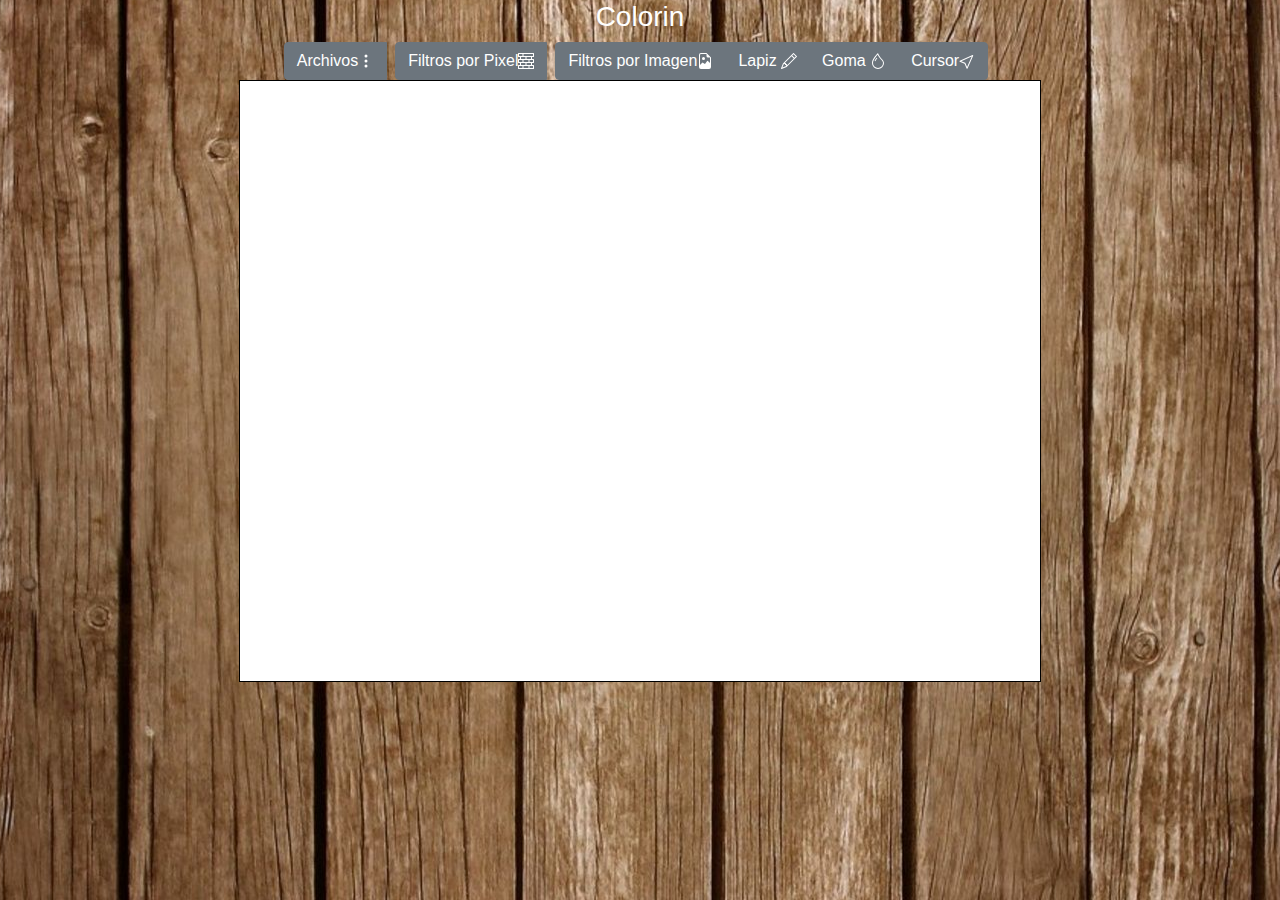
<file: Tp1/Entregables/index.html>
<!doctype html>
<html lang="en">
<head>
    <meta charset="utf-8">
    <meta name="viewport" content="width=device-width, initial-scale=1, shrink-to-fit=no">
    <link href="css/estilo.css" rel="stylesheet" type="text/css">
    <link rel="stylesheet" href="https://stackpath.bootstrapcdn.com/bootstrap/4.3.1/css/bootstrap.min.css" integrity="sha384-ggOyR0iXCbMQv3Xipma34MD+dH/1fQ784/j6cY/iJTQUOhcWr7x9JvoRxT2MZw1T" crossorigin="anonymous">
    <title>Interfaces de usuario e Interacción</title>
    
</head>

<body>
    <h3 class="d-flex justify-content-center">Colorin</h3>
        <div class="btn-toolbar justify-content-center" role="toolbar" aria-label="Toolbar with button groups">
            
            <div class="btn-group mr-2" role="group" aria-label="First group">
                <button class="btn btn-secondary" data-toggle="dropdown" role="button" aria-haspopup="true" aria-expanded="false">Archivos<svg width="1em" height="1em" viewBox="0 0 16 16" class="bi bi-three-dots-vertical" fill="currentColor" xmlns="http://www.w3.org/2000/svg"><path fill-rule="evenodd" d="M9.5 13a1.5 1.5 0 1 1-3 0 1.5 1.5 0 0 1 3 0zm0-5a1.5 1.5 0 1 1-3 0 1.5 1.5 0 0 1 3 0zm0-5a1.5 1.5 0 1 1-3 0 1.5 1.5 0 0 1 3 0z"/></svg></button>
                <div class="dropdown-menu">
                    <li class="nav-item dropdown"></li>
                        <a class="dropdown-item" href="./index.html"> <svg width="2em" height="2em" viewBox="0 0 16 16" class="bi bi-file" fill="currentColor" xmlns="http://www.w3.org/2000/svg">
                            <path fill-rule="evenodd" d="M4 0h8a2 2 0 0 1 2 2v12a2 2 0 0 1-2 2H4a2 2 0 0 1-2-2V2a2 2 0 0 1 2-2zm0 1a1 1 0 0 0-1 1v12a1 1 0 0 0 1 1h8a1 1 0 0 0 1-1V2a1 1 0 0 0-1-1H4z"/>
                          </svg>Nuevo</a>
                        <a a class="dropdown-item" onclick="document.querySelector('.ifile').click();"><svg width="2em" height="2em" viewBox="0 0 16 16" class="bi bi-folder2-open" fill="currentColor" xmlns="http://www.w3.org/2000/svg">
                            <path fill-rule="evenodd" d="M1 3.5A1.5 1.5 0 0 1 2.5 2h2.764c.958 0 1.76.56 2.311 1.184C7.985 3.648 8.48 4 9 4h4.5A1.5 1.5 0 0 1 15 5.5v.64c.57.265.94.876.856 1.546l-.64 5.124A2.5 2.5 0 0 1 12.733 15H3.266a2.5 2.5 0 0 1-2.481-2.19l-.64-5.124A1.5 1.5 0 0 1 1 6.14V3.5zM2 6h12v-.5a.5.5 0 0 0-.5-.5H9c-.964 0-1.71-.629-2.174-1.154C6.374 3.334 5.82 3 5.264 3H2.5a.5.5 0 0 0-.5.5V6zm-.367 1a.5.5 0 0 0-.496.562l.64 5.124A1.5 1.5 0 0 0 3.266 14h9.468a1.5 1.5 0 0 0 1.489-1.314l.64-5.124A.5.5 0 0 0 14.367 7H1.633z"/>
                          </svg> Abrir</a>
                        <input class="ifile" id="imagen" type="file" name="imagen" accept="image/png, image/jpeg" style="display: none;">
                        <a class="dropdown-item" id="descargar"><svg width="1.5em" height="1.5em" viewBox="0 0 16 16" class="bi bi-download" fill="currentColor" xmlns="http://www.w3.org/2000/svg">
                            <path fill-rule="evenodd" d="M.5 9.9a.5.5 0 0 1 .5.5v2.5a1 1 0 0 0 1 1h12a1 1 0 0 0 1-1v-2.5a.5.5 0 0 1 1 0v2.5a2 2 0 0 1-2 2H2a2 2 0 0 1-2-2v-2.5a.5.5 0 0 1 .5-.5z"/>
                            <path fill-rule="evenodd" d="M7.646 11.854a.5.5 0 0 0 .708 0l3-3a.5.5 0 0 0-.708-.708L8.5 10.293V1.5a.5.5 0 0 0-1 0v8.793L5.354 8.146a.5.5 0 1 0-.708.708l3 3z"/>
                          </svg>  Guardar</a>
                        <a class="dropdown-item" href="./index.html"> <svg width="2em" height="2em" viewBox="0 0 16 16" class="bi bi-trash" fill="currentColor" xmlns="http://www.w3.org/2000/svg">
                            <path d="M5.5 5.5A.5.5 0 0 1 6 6v6a.5.5 0 0 1-1 0V6a.5.5 0 0 1 .5-.5zm2.5 0a.5.5 0 0 1 .5.5v6a.5.5 0 0 1-1 0V6a.5.5 0 0 1 .5-.5zm3 .5a.5.5 0 0 0-1 0v6a.5.5 0 0 0 1 0V6z"/>
                            <path fill-rule="evenodd" d="M14.5 3a1 1 0 0 1-1 1H13v9a2 2 0 0 1-2 2H5a2 2 0 0 1-2-2V4h-.5a1 1 0 0 1-1-1V2a1 1 0 0 1 1-1H6a1 1 0 0 1 1-1h2a1 1 0 0 1 1 1h3.5a1 1 0 0 1 1 1v1zM4.118 4L4 4.059V13a1 1 0 0 0 1 1h6a1 1 0 0 0 1-1V4.059L11.882 4H4.118zM2.5 3V2h11v1h-11z"/>
                          </svg>  Salir</a>
                    </li>
                </div>
            </div>
            
            <div class="btn-group mr-2" role="group" aria-label="Second group">
                
                <button class="btn btn-secondary" data-toggle="dropdown" role="button" aria-haspopup="true" aria-expanded="false">Filtros por Pixel<svg width="1em" height="1em" viewBox="0 0 16 16" class="bi bi-bricks" fill="currentColor" xmlns="http://www.w3.org/2000/svg">
                    <path fill-rule="evenodd" d="M0 .5A.5.5 0 0 1 .5 0h15a.5.5 0 0 1 .5.5v3a.5.5 0 0 1-.5.5H14v2h1.5a.5.5 0 0 1 .5.5v3a.5.5 0 0 1-.5.5H14v2h1.5a.5.5 0 0 1 .5.5v3a.5.5 0 0 1-.5.5H.5a.5.5 0 0 1-.5-.5v-3a.5.5 0 0 1 .5-.5H2v-2H.5a.5.5 0 0 1-.5-.5v-3A.5.5 0 0 1 .5 6H2V4H.5a.5.5 0 0 1-.5-.5v-3zM3 4v2h4.5V4H3zm5.5 0v2H13V4H8.5zM3 10v2h4.5v-2H3zm5.5 0v2H13v-2H8.5zM1 1v2h3.5V1H1zm4.5 0v2H15V1H5.5zM1 7v2h3.5V7H1zm4.5 0v2h5V7h-5zm6 0v2H15V7h-3.5zM1 13v2h3.5v-2H1zm4.5 0v2h5v-2h-5zm6 0v2H15v-2h-3.5z"/>
                  </svg>
                </button>  

                <div class="dropdown-menu"> 
                    <li class="nav-item dropdown"></li>
                        <a class="dropdown-item" id="binarizacion">Binarización</a>
                        <a class="dropdown-item" id="brillo" >Brillo                           
                            <label for="formControlRange"></label>
                            <input type="range" class="custom-range" min="0" max="20" value="1" id="cantBrillo">
                        </a>
                        <a class="dropdown-item" id="negativo">Negativo</a>
                        <a class="dropdown-item" id="sepia">Sepia</a>
                        <a class="dropdown-item" id="contraste">Contraste
                            <label for="formControlRange"></label>
                            <input type="range" class="custom-range" min="0" max="100" id="cantContraste">
                        </a>   
                    </li>
                </div>

            </div>

            <div class="btn-group mr-2" role="group" aria-label="Second group">

                <button class="btn btn-secondary" data-toggle="dropdown" role="button" aria-haspopup="true" aria-expanded="false">Filtros por Imagen<svg width="1em" height="1em" viewBox="0 0 16 16" class="bi bi-file-earmark-image" fill="currentColor" xmlns="http://www.w3.org/2000/svg">
                    <path fill-rule="evenodd" d="M12 16a2 2 0 0 0 2-2V4.5L9.5 0H4a2 2 0 0 0-2 2v12a2 2 0 0 0 2 2h8zM3 2a1 1 0 0 1 1-1h5.5v2A1.5 1.5 0 0 0 11 4.5h2V10l-2.083-2.083a.5.5 0 0 0-.76.063L8 11 5.835 9.7a.5.5 0 0 0-.611.076L3 12V2z"/>
                    <path fill-rule="evenodd" d="M6.502 7a1.5 1.5 0 1 0 0-3 1.5 1.5 0 0 0 0 3z"/></svg>
                </button>  

                <div class="dropdown-menu"> 
                    <li class="nav-item dropdown"></li>
                        <a class="dropdown-item" id="filtroSuavizado">Suavizado</a>
                        <a class="dropdown-item" id="Saturacion">Saturacion
                            <label for="formControlRange"></label>
                            <input type="range" class="custom-range" min="0" max="1" value="0.5" step="0.05" id="cantSaturacion">
                        </a>
                    </li>
                </div>

                <button type="button" class="btn btn-secondary" id="lapiz">Lapiz <svg width="1em" height="1em" viewBox="0 0 16 16" class="bi bi-pencil" fill="currentColor" xmlns="http://www.w3.org/2000/svg">
                    <path fill-rule="evenodd" d="M12.146.146a.5.5 0 0 1 .708 0l3 3a.5.5 0 0 1 0 .708l-10 10a.5.5 0 0 1-.168.11l-5 2a.5.5 0 0 1-.65-.65l2-5a.5.5 0 0 1 .11-.168l10-10zM11.207 2.5L13.5 4.793 14.793 3.5 12.5 1.207 11.207 2.5zm1.586 3L10.5 3.207 4 9.707V10h.5a.5.5 0 0 1 .5.5v.5h.5a.5.5 0 0 1 .5.5v.5h.293l6.5-6.5zm-9.761 5.175l-.106.106-1.528 3.821 3.821-1.528.106-.106A.5.5 0 0 1 5 12.5V12h-.5a.5.5 0 0 1-.5-.5V11h-.5a.5.5 0 0 1-.468-.325z"/></svg>
                </button>
                <button type="button" class="btn btn-secondary" id="goma">Goma <svg width="1em" height="1em" viewBox="0 0 16 16" class="bi bi-droplet" fill="currentColor" xmlns="http://www.w3.org/2000/svg">
                    <path fill-rule="evenodd" d="M7.21.8C7.69.295 8 0 8 0c.109.363.234.708.371 1.038.812 1.946 2.073 3.35 3.197 4.6C12.878 7.096 14 8.345 14 10a6 6 0 0 1-12 0C2 6.668 5.58 2.517 7.21.8zm.413 1.021A31.25 31.25 0 0 0 5.794 3.99c-.726.95-1.436 2.008-1.96 3.07C3.304 8.133 3 9.138 3 10a5 5 0 0 0 10 0c0-1.201-.796-2.157-2.181-3.7l-.03-.032C9.75 5.11 8.5 3.72 7.623 1.82z"/>
                    <path fill-rule="evenodd" d="M4.553 7.776c.82-1.641 1.717-2.753 2.093-3.13l.708.708c-.29.29-1.128 1.311-1.907 2.87l-.894-.448z"/>
                  </svg>
                </button>
                <button type="button" class="btn btn-secondary" id="cursor">Cursor<svg width="1em" height="1em" viewBox="0 0 16 16" class="bi bi-cursor" fill="currentColor" xmlns="http://www.w3.org/2000/svg">
                    <path fill-rule="evenodd" d="M14.082 2.182a.5.5 0 0 1 .103.557L8.528 15.467a.5.5 0 0 1-.917-.007L5.57 10.694.803 8.652a.5.5 0 0 1-.006-.916l12.728-5.657a.5.5 0 0 1 .556.103zM2.25 8.184l3.897 1.67a.5.5 0 0 1 .262.263l1.67 3.897L12.743 3.52 2.25 8.184z"/>
                  </svg></button>
            </div>
        </div>

        <div class="d-flex justify-content-center">
            <form>
                <div class="form-group" id="atributos" style="display: none;">
                  <label for="formControlRange">Seleccionar tamaño<svg width="1.5em" height="1.5em" viewBox="0 0 16 16" class="bi bi-arrows-expand" fill="currentColor" xmlns="http://www.w3.org/2000/svg">
                    <path fill-rule="evenodd" d="M1 8a.5.5 0 0 1 .5-.5h13a.5.5 0 0 1 0 1h-13A.5.5 0 0 1 1 8zM7.646.146a.5.5 0 0 1 .708 0l2 2a.5.5 0 0 1-.708.708L8.5 1.707V5.5a.5.5 0 0 1-1 0V1.707L6.354 2.854a.5.5 0 1 1-.708-.708l2-2zM8 10a.5.5 0 0 1 .5.5v3.793l1.146-1.147a.5.5 0 0 1 .708.708l-2 2a.5.5 0 0 1-.708 0l-2-2a.5.5 0 0 1 .708-.708L7.5 14.293V10.5A.5.5 0 0 1 8 10z"/>
                  </svg></label>
                  <input type="range" class="custom-range" min="5" max="50" id="customRange">
                  <label>Seleccionar color:<svg width="1.5em" height="1.5em" viewBox="0 0 16 16" class="bi bi-droplet-half" fill="currentColor" xmlns="http://www.w3.org/2000/svg">
                    <path fill-rule="evenodd" d="M7.21.8C7.69.295 8 0 8 0c.109.363.234.708.371 1.038.812 1.946 2.073 3.35 3.197 4.6C12.878 7.096 14 8.345 14 10a6 6 0 0 1-12 0C2 6.668 5.58 2.517 7.21.8zm.413 1.021A31.25 31.25 0 0 0 5.794 3.99c-.726.95-1.436 2.008-1.96 3.07C3.304 8.133 3 9.138 3 10c0 0 2.5 1.5 5 .5s5-.5 5-.5c0-1.201-.796-2.157-2.181-3.7l-.03-.032C9.75 5.11 8.5 3.72 7.623 1.82z"/>
                    <path fill-rule="evenodd" d="M4.553 7.776c.82-1.641 1.717-2.753 2.093-3.13l.708.708c-.29.29-1.128 1.311-1.907 2.87l-.894-.448z"/>
                  </svg></label>
                  <input type="color" id="color" value="#000000">
                </div>
            </form>
        </div>
        
    <div id="contenedor" class="d-flex justify-content-center">
        <canvas id="canvas" width="800" height="600" style="border:1px solid #000000;"></canvas>
    </div>

    
    <link rel="stylesheet" href="https://stackpath.bootstrapcdn.com/bootstrap/4.3.1/css/bootstrap.min.css" integrity="sha384-ggOyR0iXCbMQv3Xipma34MD+dH/1fQ784/j6cY/iJTQUOhcWr7x9JvoRxT2MZw1T" crossorigin="anonymous">
    <script src="https://code.jquery.com/jquery-3.3.1.slim.min.js" integrity="sha384-q8i/X+965DzO0rT7abK41JStQIAqVgRVzpbzo5smXKp4YfRvH+8abtTE1Pi6jizo" crossorigin="anonymous"></script>
    <script src="https://cdnjs.cloudflare.com/ajax/libs/popper.js/1.14.7/umd/popper.min.js" integrity="sha384-UO2eT0CpHqdSJQ6hJty5KVphtPhzWj9WO1clHTMGa3JDZwrnQq4sF86dIHNDz0W1" crossorigin="anonymous"></script>
    <script src="https://stackpath.bootstrapcdn.com/bootstrap/4.3.1/js/bootstrap.min.js" integrity="sha384-JjSmVgyd0p3pXB1rRibZUAYoIIy6OrQ6VrjIEaFf/nJGzIxFDsf4x0xIM+B07jRM" crossorigin="anonymous"></script>
    <script src="js/actions.js"></script>
    <script src="js/mouseaction.js"></script>
</body>

</html>
</file>
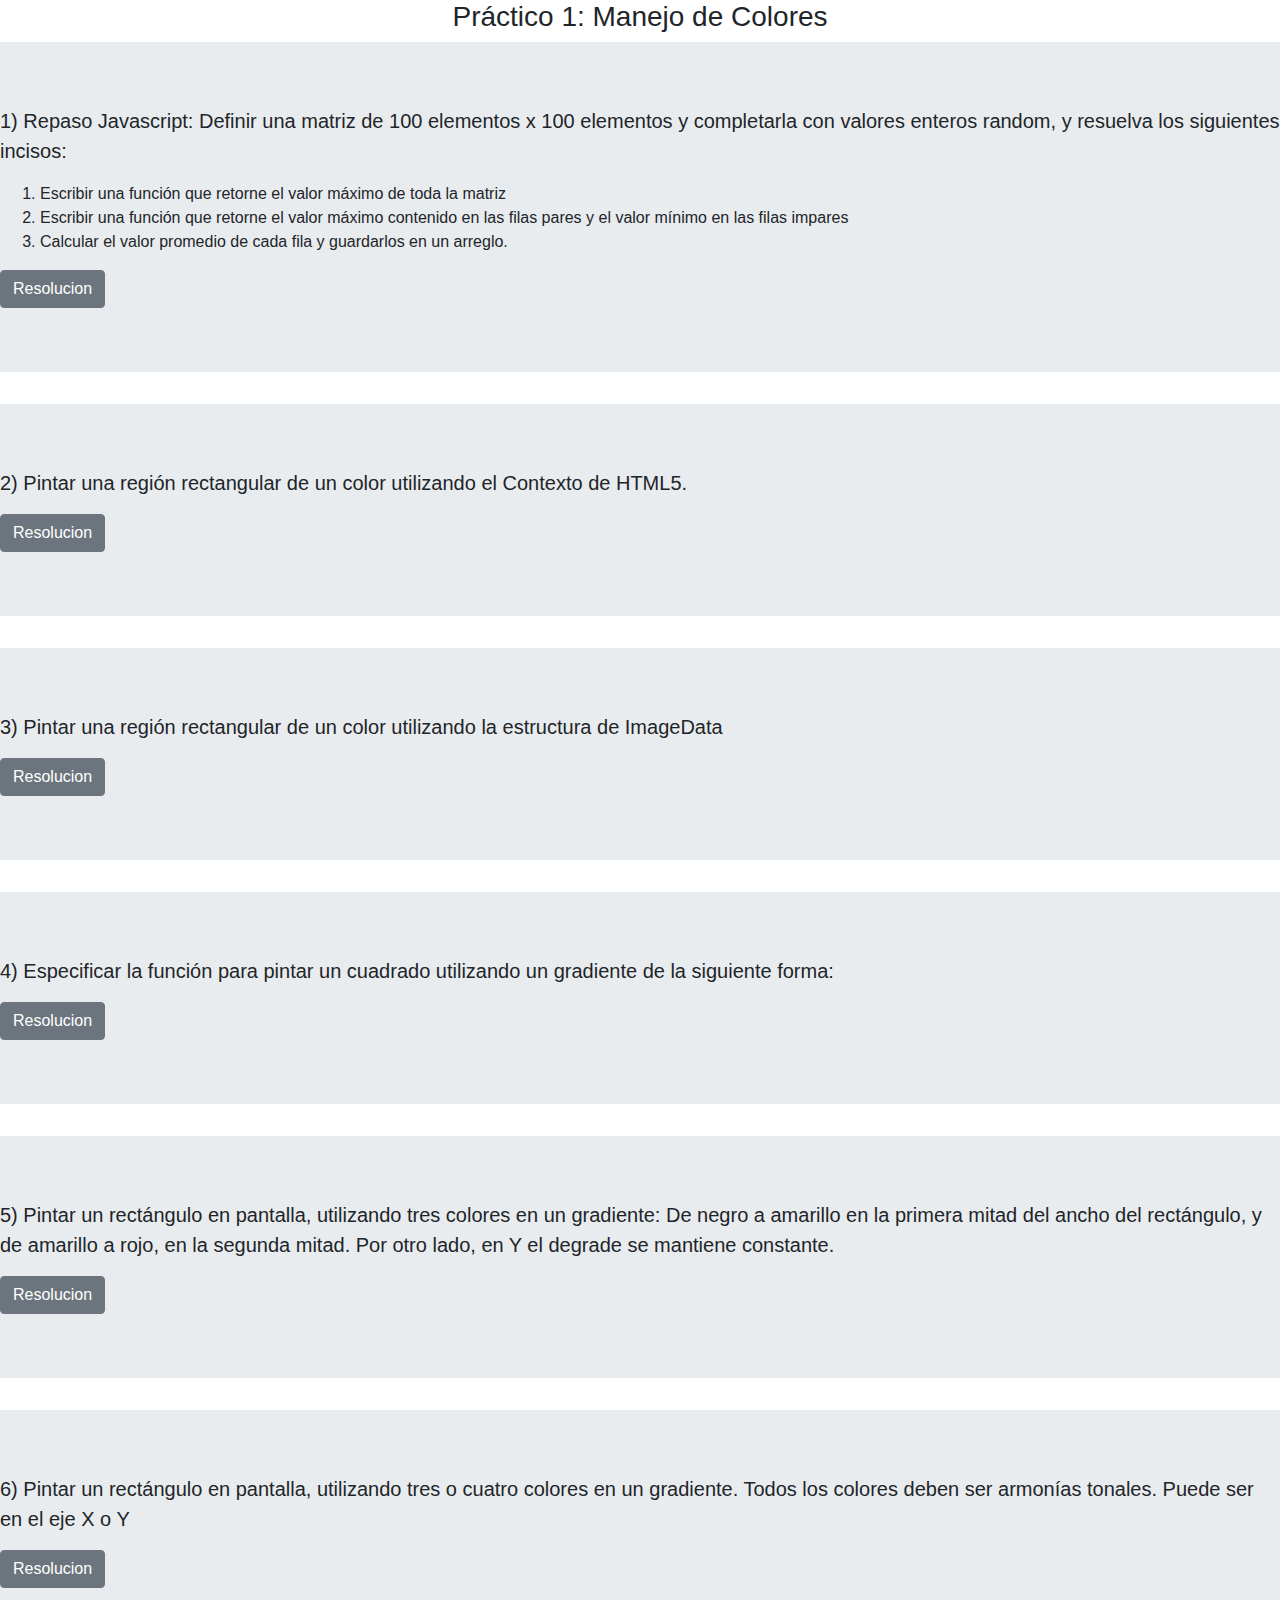
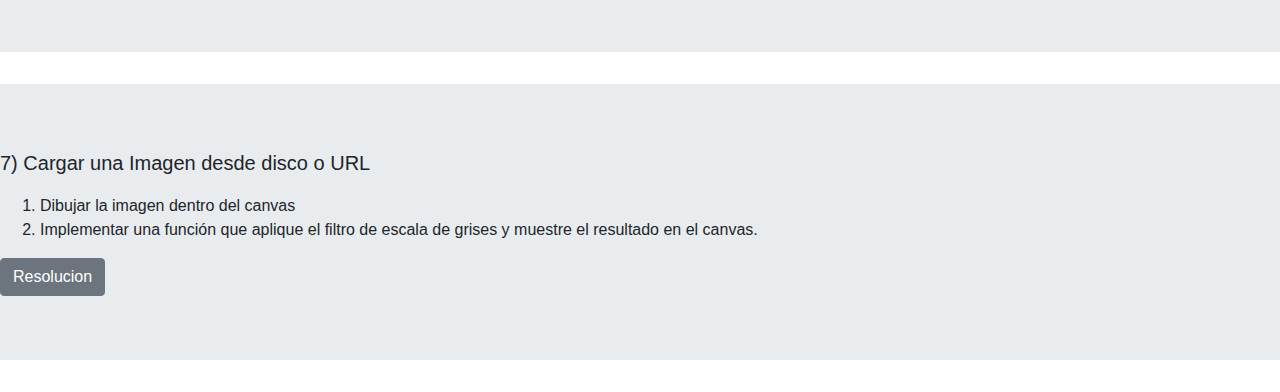
<file: Tp1/Tp1/Index.html>
<!doctype html>
<html lang="en">
<head>
    <meta charset="utf-8">
    <meta name="viewport" content="width=device-width, initial-scale=1, shrink-to-fit=no">
	<script rel="stylesheet" type="text/css" src="css/estilo.css"></script>
    <link rel="stylesheet" href="https://stackpath.bootstrapcdn.com/bootstrap/4.3.1/css/bootstrap.min.css" integrity="sha384-ggOyR0iXCbMQv3Xipma34MD+dH/1fQ784/j6cY/iJTQUOhcWr7x9JvoRxT2MZw1T" crossorigin="anonymous">
    <title>Interfaces de usuario e Interacción</title>
    
</head>

<body>
	
	<h3 class="d-flex justify-content-center">Práctico 1: Manejo de Colores </h3>

	<div class="jumbotron jumbotron-fluid">		  
		  <p class="lead">1) Repaso Javascript: Definir una matriz de 100 elementos x 100 elementos y completarla con
			valores enteros random, y resuelva los siguientes incisos: </p>
			<ol>
				<li>Escribir una función que retorne el valor máximo de toda la matriz</li>
				<li>Escribir una función que retorne el valor máximo contenido en las filas pares y el valor mínimo
					en las filas impares </li>
				<li>Calcular el valor promedio de cada fila y guardarlos en un arreglo. </li>
			</ol>
		<a type="button" href="./1/index.html" class="btn btn-secondary">Resolucion</a>
	</div>

	<div class="jumbotron jumbotron-fluid">
		  <p class="lead">2) Pintar una región rectangular de un color utilizando el Contexto de HTML5. </p>
		  <a type="button" href="./2/index.html" class="btn btn-secondary">Resolucion</a>	
	</div>

	<div class="jumbotron jumbotron-fluid">
		  <p class="lead">3) Pintar una región rectangular de un color utilizando la estructura de ImageData</p>
		  <a type="button" href="./3/index.html" class="btn btn-secondary">Resolucion</a>		
	</div>

	<div class="jumbotron jumbotron-fluid">
		<p class="lead">4) Especificar la función para pintar un cuadrado utilizando un gradiente de la siguiente forma:</p>
		<a type="button" href="./4/index.html" class="btn btn-secondary">Resolucion</a>		
	  </div>
	  
  	<div class="jumbotron jumbotron-fluid">
		<p class="lead">5) Pintar un rectángulo en pantalla, utilizando tres colores en un gradiente: De negro a amarillo en
			la primera mitad del ancho del rectángulo, y de amarillo a rojo, en la segunda mitad. Por otro lado,
			en Y el degrade se mantiene constante. </p>
		<a type="button" href="./5/index.html" class="btn btn-secondary">Resolucion</a>	
	</div>

	<div class="jumbotron jumbotron-fluid">
		<p class="lead">6) Pintar un rectángulo en pantalla, utilizando tres o cuatro colores en un gradiente. Todos los
			colores deben ser armonías tonales. Puede ser en el eje X o Y</p>
		<a type="button" href="./6/index.html" class="btn btn-secondary">Resolucion</a>		
	</div>
	
	<div class="jumbotron jumbotron-fluid">
		<p class="lead">7) Cargar una Imagen desde disco o URL </p>	
			<ol>
				<li>Dibujar la imagen dentro del canvas </li>
				<li>Implementar una función que aplique el filtro de escala de grises y muestre el resultado en el
					canvas.</li>
			</ol>
		<a type="button" href="./7/index.html" class="btn btn-secondary">Resolucion</a>
	</div>

    <link rel="stylesheet" href="https://stackpath.bootstrapcdn.com/bootstrap/4.3.1/css/bootstrap.min.css" integrity="sha384-ggOyR0iXCbMQv3Xipma34MD+dH/1fQ784/j6cY/iJTQUOhcWr7x9JvoRxT2MZw1T" crossorigin="anonymous">
    <script src="https://code.jquery.com/jquery-3.3.1.slim.min.js" integrity="sha384-q8i/X+965DzO0rT7abK41JStQIAqVgRVzpbzo5smXKp4YfRvH+8abtTE1Pi6jizo" crossorigin="anonymous"></script>
    <script src="https://cdnjs.cloudflare.com/ajax/libs/popper.js/1.14.7/umd/popper.min.js" integrity="sha384-UO2eT0CpHqdSJQ6hJty5KVphtPhzWj9WO1clHTMGa3JDZwrnQq4sF86dIHNDz0W1" crossorigin="anonymous"></script>
    <script src="https://stackpath.bootstrapcdn.com/bootstrap/4.3.1/js/bootstrap.min.js" integrity="sha384-JjSmVgyd0p3pXB1rRibZUAYoIIy6OrQ6VrjIEaFf/nJGzIxFDsf4x0xIM+B07jRM" crossorigin="anonymous"></script>
</body>

</html>
</file>
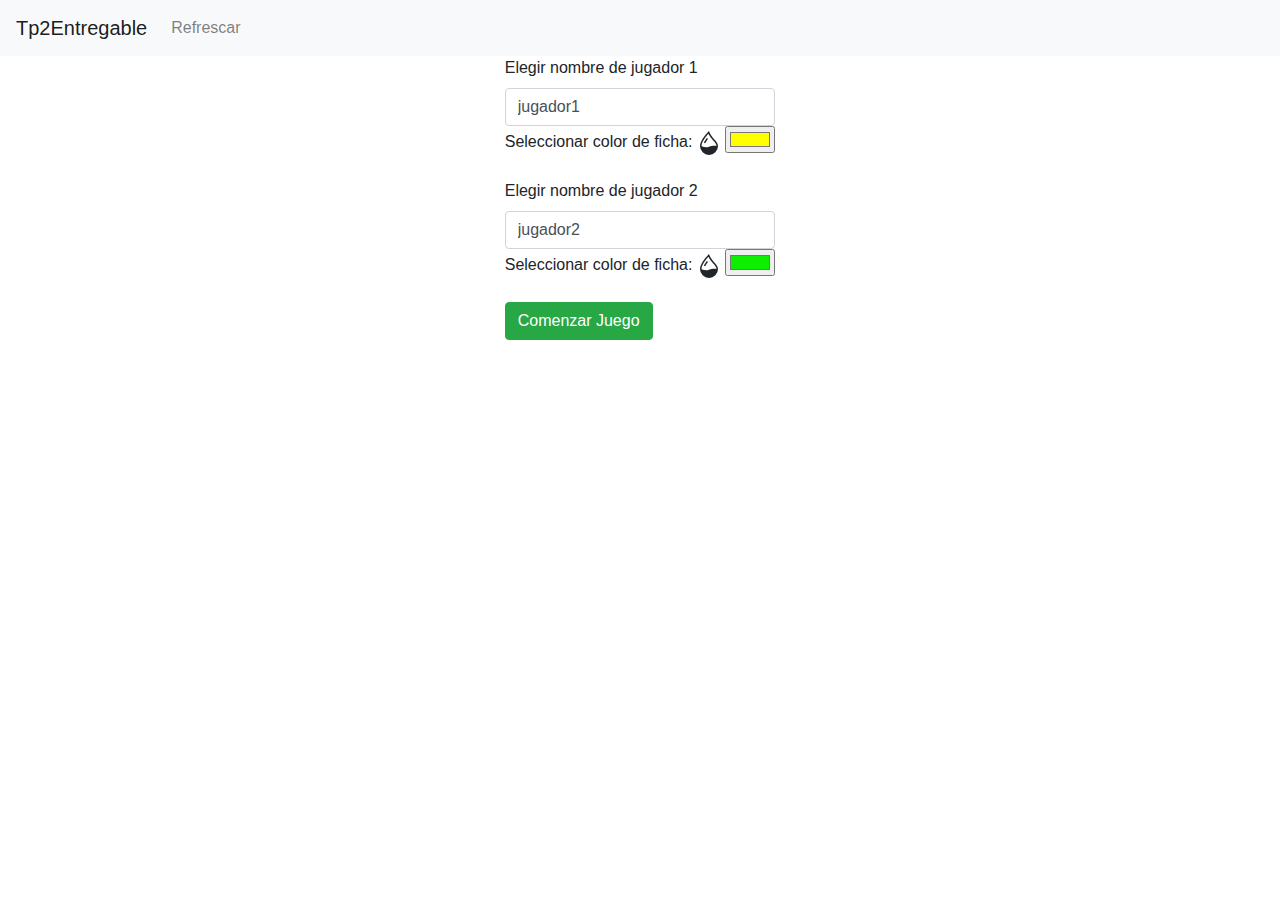
<file: Tp2/Entregables/index.html>
<!doctype html>
<html lang="en">
  <head>
    <meta charset="utf-8">
    <meta name="viewport" content="width=device-width, initial-scale=1, shrink-to-fit=no">
    <link rel="stylesheet" href="https://stackpath.bootstrapcdn.com/bootstrap/4.3.1/css/bootstrap.min.css" integrity="sha384-ggOyR0iXCbMQv3Xipma34MD+dH/1fQ784/j6cY/iJTQUOhcWr7x9JvoRxT2MZw1T" crossorigin="anonymous">
    <link rel="stylesheet" href="css/style.css">
    <title>Trabajo Practico 2</title>
  </head>
  <body>
    <nav class="navbar navbar-expand-lg navbar-light bg-light">
      <a class="navbar-brand" href="#">Tp2Entregable</a>
      <div class="collapse navbar-collapse" id="navbarNav">
        <ul class="navbar-nav">
          <li class="nav-item">
            <a class="nav-link" href="index.html">Refrescar</a>
          </li>
        </ul>    
      </div>
      <span class="navbar-text" id="spam" style="display: none;"></span>
    </nav>
    <div class="d-flex justify-content-center">
      <form>
        <div class="form-group" id="atributos" style="display: inline;">
              <div class="form-group">
                  <label for="formGroupExampleInput">Elegir nombre de jugador 1</label>
                  <input type="text" class="form-control" id="name1" value="jugador1" required>
                  <label>Seleccionar color de ficha:
                    <svg width="1.5em" height="1.5em" viewBox="0 0 16 16" class="bi bi-droplet-half" fill="currentColor" xmlns="http://www.w3.org/2000/svg">
                    <path fill-rule="evenodd" d="M7.21.8C7.69.295 8 0 8 0c.109.363.234.708.371 1.038.812 1.946 2.073 3.35 3.197 4.6C12.878 7.096 14 8.345 14 10a6 6 0 0 1-12 0C2 6.668 5.58 2.517 7.21.8zm.413 1.021A31.25 31.25 0 0 0 5.794 3.99c-.726.95-1.436 2.008-1.96 3.07C3.304 8.133 3 9.138 3 10c0 0 2.5 1.5 5 .5s5-.5 5-.5c0-1.201-.796-2.157-2.181-3.7l-.03-.032C9.75 5.11 8.5 3.72 7.623 1.82z"/>
                    <path fill-rule="evenodd" d="M4.553 7.776c.82-1.641 1.717-2.753 2.093-3.13l.708.708c-.29.29-1.128 1.311-1.907 2.87l-.894-.448z"/>
                    </svg>
                  </label>
                  <input type="color" id="color1" value="#FFFF00">
              </div>
              <div class="form-group">
                <label for="formGroupExampleInput">Elegir nombre de jugador 2</label>
                <input type="text" class="form-control" id="name2" value="jugador2" required>
                <label>Seleccionar color de ficha:
                  <svg width="1.5em" height="1.5em" viewBox="0 0 16 16" class="bi bi-droplet-half" fill="currentColor" xmlns="http://www.w3.org/2000/svg">
                  <path fill-rule="evenodd" d="M7.21.8C7.69.295 8 0 8 0c.109.363.234.708.371 1.038.812 1.946 2.073 3.35 3.197 4.6C12.878 7.096 14 8.345 14 10a6 6 0 0 1-12 0C2 6.668 5.58 2.517 7.21.8zm.413 1.021A31.25 31.25 0 0 0 5.794 3.99c-.726.95-1.436 2.008-1.96 3.07C3.304 8.133 3 9.138 3 10c0 0 2.5 1.5 5 .5s5-.5 5-.5c0-1.201-.796-2.157-2.181-3.7l-.03-.032C9.75 5.11 8.5 3.72 7.623 1.82z"/>
                  <path fill-rule="evenodd" d="M4.553 7.776c.82-1.641 1.717-2.753 2.093-3.13l.708.708c-.29.29-1.128 1.311-1.907 2.87l-.894-.448z"/>
                  </svg>
                </label>
                <input type="color" id="color2" value="#0CEF00">
            </div>
            
            <!--<div>
              <label for="formGroupExampleInput">Limite de tiempo de juego </label>
              <input type="number" min="5" max="500" class="form-control" id="time" value="60" required>
            </div>-->
        </div>
          
          <button type="button" id="begin" class="btn btn-success">Comenzar Juego</button>
      </form>
      
    </div>

    <div class="nav justify-content-center" id="container" style="display: none;">
      <canvas id="canvas" width="800" height="600">
    </div>


    <button type="button" class="btn btn-primary" id="Winner" data-toggle="modal" data-target="#exampleModal" style="display: none;"></button>

    <div class="modal fade" id="exampleModal" tabindex="-1" aria-labelledby="exampleModalLabel" aria-hidden="true">
      <div class="modal-dialog">
        <div class="modal-content">
          <div class="modal-header">
            <h5 class="modal-title" id="exampleModalLabel">Felicidades</h5>
            <button type="button" class="close" data-dismiss="modal" aria-label="Close">
              <span aria-hidden="true">&times;</span>
            </button>
          </div>
          <div class="modal-body" id="TextWinner">
          </div>
          <div class="modal-footer">
            <button type="button" class="btn btn-secondary" data-dismiss="modal">Continuar</button>
            <a class="btn btn-primary" href="index.html">Reiniciar Juego</a>
          </div>
        </div>
      </div>
    </div>
    
    <script src="js/chip.js"></script>
    <script src="js/board.js"></script>
    <script src="js/main.js"></script>
    <script src="https://code.jquery.com/jquery-3.3.1.slim.min.js" integrity="sha384-q8i/X+965DzO0rT7abK41JStQIAqVgRVzpbzo5smXKp4YfRvH+8abtTE1Pi6jizo" crossorigin="anonymous"></script>
    <script src="https://cdnjs.cloudflare.com/ajax/libs/popper.js/1.14.7/umd/popper.min.js" integrity="sha384-UO2eT0CpHqdSJQ6hJty5KVphtPhzWj9WO1clHTMGa3JDZwrnQq4sF86dIHNDz0W1" crossorigin="anonymous"></script>
    <script src="https://stackpath.bootstrapcdn.com/bootstrap/4.3.1/js/bootstrap.min.js" integrity="sha384-JjSmVgyd0p3pXB1rRibZUAYoIIy6OrQ6VrjIEaFf/nJGzIxFDsf4x0xIM+B07jRM" crossorigin="anonymous"></script>
  </body>
</html>
</file>
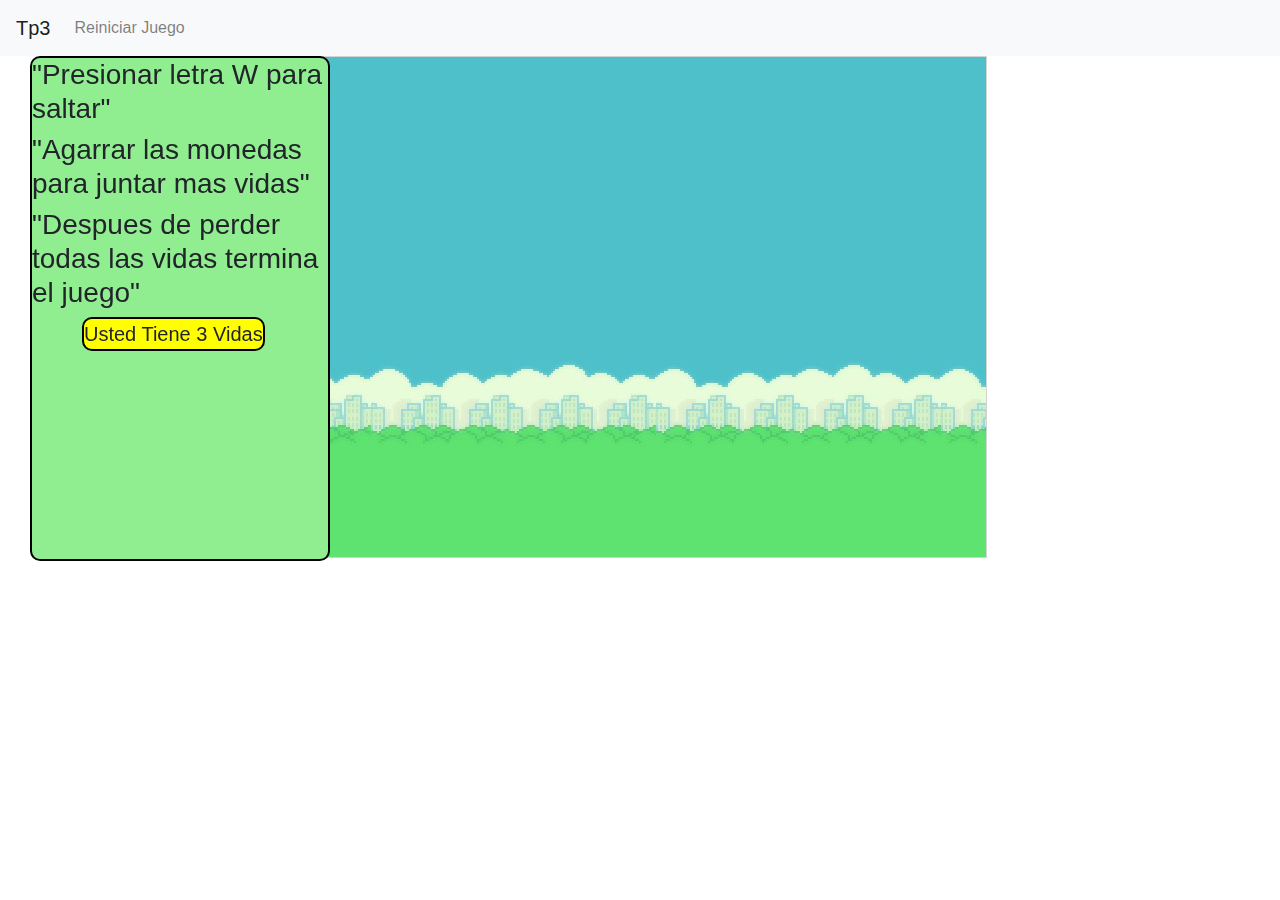
<file: Tp3/EntregaFinal/index.html>
<!doctype html>
<html lang="en">
  <head>
    <meta charset="utf-8">
    <meta name="viewport" content="width=device-width, initial-scale=1, shrink-to-fit=no">
    <link rel="stylesheet" href="https://stackpath.bootstrapcdn.com/bootstrap/4.3.1/css/bootstrap.min.css" integrity="sha384-ggOyR0iXCbMQv3Xipma34MD+dH/1fQ784/j6cY/iJTQUOhcWr7x9JvoRxT2MZw1T" crossorigin="anonymous">
    <link rel="stylesheet" href="css/style.css">
    <title>Trabajo Practico 3</title>
  </head>
  <body>
    <nav class="navbar navbar-expand-lg navbar-light bg-light">
      <a class="navbar-brand" href="#">Tp3</a>
      <div class="collapse navbar-collapse" id="navbarNav">
        <ul class="navbar-nav">
          <li class="nav-item">
              <a class="nav-link" href="index.html">Reiniciar Juego</a>
          </li>
        </ul>
      </div>
    </nav>
  <div>
    <div class="container">
      <canvas  id="canvas" width="900" height="500" style="border:1px solid lightgrey;"></canvas>
    </div>
    <div class="Instrucciones">
      <h3>"Presionar letra W para saltar"</h3>
      <h3>"Agarrar las monedas para juntar mas vidas"</h3>
      <h3>"Despues de perder todas las vidas termina el juego"</h3>
      <label id="vidas">Usted Tiene 3 Vidas</label>
    </div>
  </div>

  <script>
            window.onload = function (){
            var gameWorld = new GameWorld('canvas');
        }
  </script>
  <script type="text/javascript" src="js/GameWorld.js"></script>
  <script type="text/javascript" src="js/GameObject.js"></script>
  <script type="text/javascript" src="js/Box.js"></script>
  <script type="text/javascript" src="js/Coin.js"></script>
  <script type="text/javascript" src="js/personaje.js"></script>
  <script src="https://code.jquery.com/jquery-3.3.1.slim.min.js" integrity="sha384-q8i/X+965DzO0rT7abK41JStQIAqVgRVzpbzo5smXKp4YfRvH+8abtTE1Pi6jizo" crossorigin="anonymous"></script>
  <script src="https://cdnjs.cloudflare.com/ajax/libs/popper.js/1.14.7/umd/popper.min.js" integrity="sha384-UO2eT0CpHqdSJQ6hJty5KVphtPhzWj9WO1clHTMGa3JDZwrnQq4sF86dIHNDz0W1" crossorigin="anonymous"></script>
  <script src="https://stackpath.bootstrapcdn.com/bootstrap/4.3.1/js/bootstrap.min.js" integrity="sha384-JjSmVgyd0p3pXB1rRibZUAYoIIy6OrQ6VrjIEaFf/nJGzIxFDsf4x0xIM+B07jRM" crossorigin="anonymous"></script>
</body>
</html>
</file>
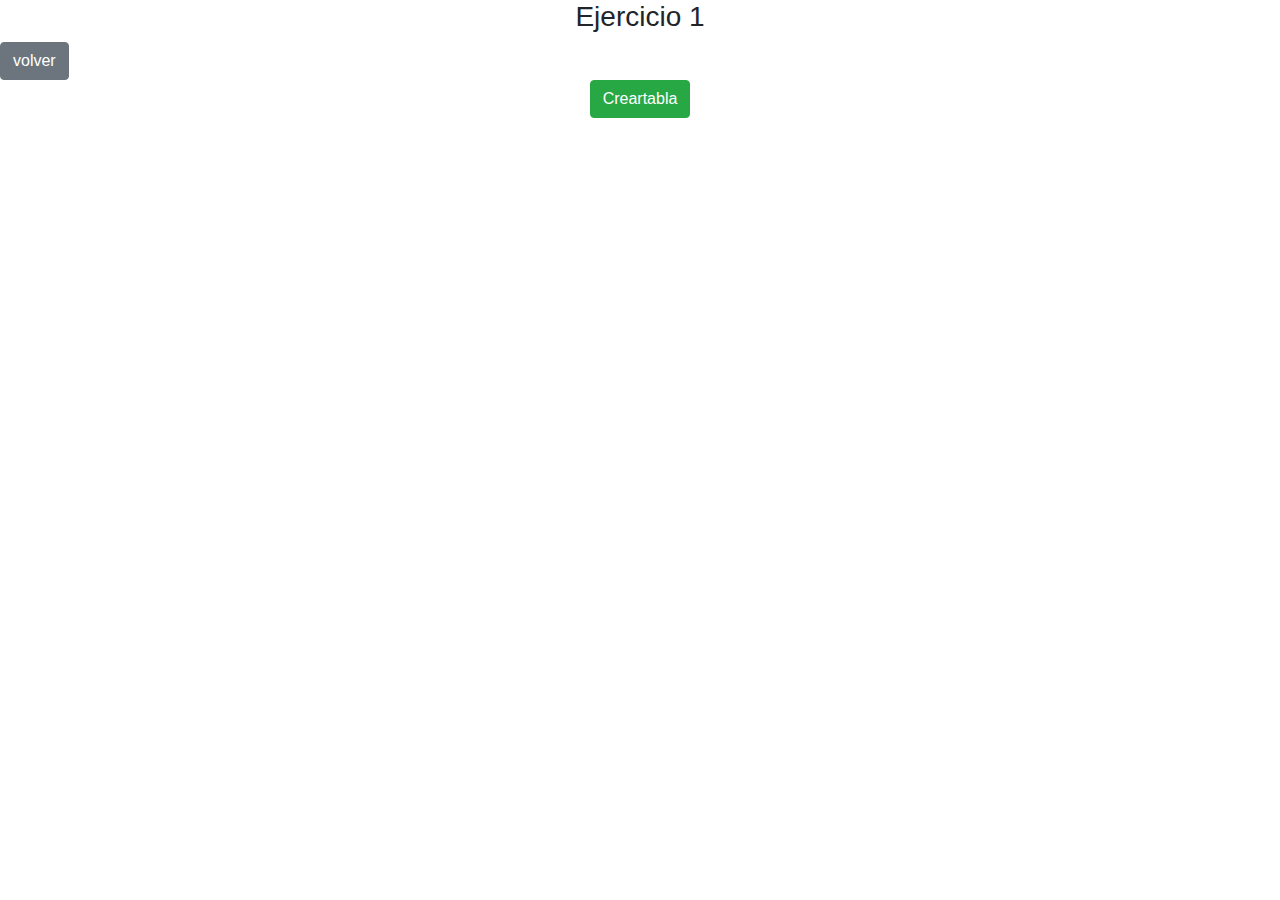
<file: Tp1/Tp1/1/index.html>
<!doctype html>
<html lang="en">

<head>
    <meta charset="utf-8">
    <meta name="viewport" content="width=device-width, initial-scale=1, shrink-to-fit=no">
	<script rel="stylesheet" type="text/css" src="../css/estilo.css"></script>
    <link rel="stylesheet" href="https://stackpath.bootstrapcdn.com/bootstrap/4.3.1/css/bootstrap.min.css" integrity="sha384-ggOyR0iXCbMQv3Xipma34MD+dH/1fQ784/j6cY/iJTQUOhcWr7x9JvoRxT2MZw1T" crossorigin="anonymous">
    <title>Trabajo Practico 1</title>   
</head>

<body>
    <h3 class="d-flex justify-content-center">Ejercicio 1</h3>
    <a type="button" href="../Index.html" class="btn btn-secondary">volver</a>
    <div type="contenedor1" class="d-flex justify-content-center">
        <button type="button" id="btn" class="btn btn-success" style="display: inline " value="Creartabla ">Creartabla</button>
        <button type="button" id="btn1" class="btn btn-success " style="display: none " value="valorMaximo ">valorMaximo</button>
        <button type="button" id="btn2" class="btn btn-success " style="display: none " value="parMaxImparMin ">parMaxImparMin</button>
        <button type="button" id="btn3" class="btn btn-success " style="display: none " value="valorPromedio ">valorPromedio</button>
    </div>

    <div id="contenedor2" type="contenedor2" style="display:none;" class="d-flex justify-content-center"></div>
    
    
    <link rel="stylesheet" href="https://stackpath.bootstrapcdn.com/bootstrap/4.3.1/css/bootstrap.min.css" integrity="sha384-ggOyR0iXCbMQv3Xipma34MD+dH/1fQ784/j6cY/iJTQUOhcWr7x9JvoRxT2MZw1T" crossorigin="anonymous">
    <script src="https://code.jquery.com/jquery-3.3.1.slim.min.js" integrity="sha384-q8i/X+965DzO0rT7abK41JStQIAqVgRVzpbzo5smXKp4YfRvH+8abtTE1Pi6jizo" crossorigin="anonymous"></script>
    <script src="https://cdnjs.cloudflare.com/ajax/libs/popper.js/1.14.7/umd/popper.min.js" integrity="sha384-UO2eT0CpHqdSJQ6hJty5KVphtPhzWj9WO1clHTMGa3JDZwrnQq4sF86dIHNDz0W1" crossorigin="anonymous"></script>
    <script src="https://stackpath.bootstrapcdn.com/bootstrap/4.3.1/js/bootstrap.min.js" integrity="sha384-JjSmVgyd0p3pXB1rRibZUAYoIIy6OrQ6VrjIEaFf/nJGzIxFDsf4x0xIM+B07jRM" crossorigin="anonymous"></script>
    <script src="js/funcionalidad.js"></script>
</body>

</html>
</file>
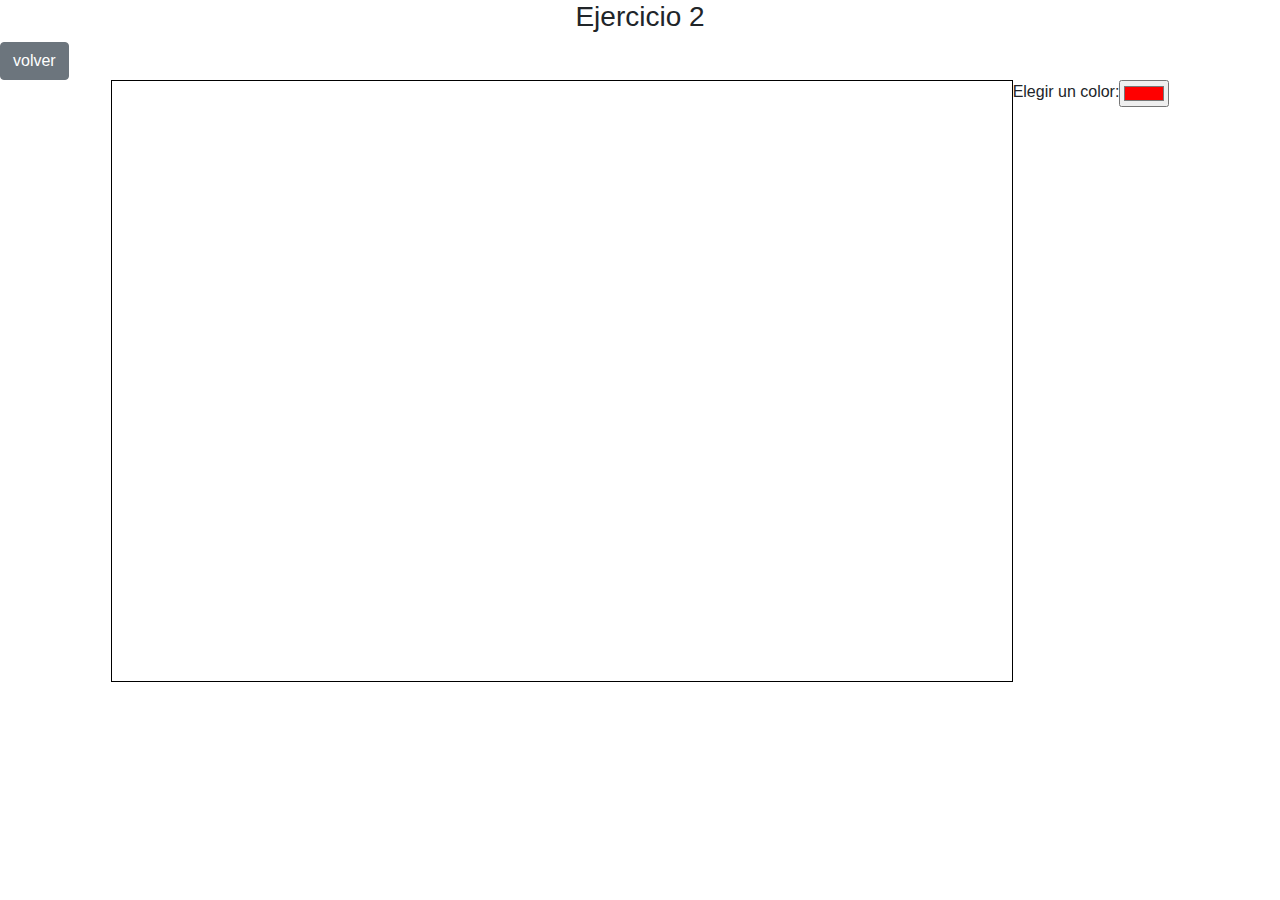
<file: Tp1/Tp1/2/index.html>
<!doctype html>
<html lang="en">

<head>
    <meta charset="utf-8">
    <meta name="viewport" content="width=device-width, initial-scale=1, shrink-to-fit=no">
	<script rel="stylesheet" type="text/css" src="../css/estilo.css"></script>
    <link rel="stylesheet" href="https://stackpath.bootstrapcdn.com/bootstrap/4.3.1/css/bootstrap.min.css" integrity="sha384-ggOyR0iXCbMQv3Xipma34MD+dH/1fQ784/j6cY/iJTQUOhcWr7x9JvoRxT2MZw1T" crossorigin="anonymous">
    <title>Trabajo Practico 1</title>
</head>

<body>
    <h3 class="d-flex justify-content-center">Ejercicio 2</h3>
    <a type="button" href="../Index.html" class="btn btn-secondary">volver</a>
    <div id="contenedor" class="d-flex justify-content-center">
        <canvas id="canvas" width="900" height="600" style="border:1px solid #000000;"></canvas>
        <label >Elegir un color:</label>
        <input type="color" id="color" value="#ff0000">
    </div>

    <link rel="stylesheet" href="https://stackpath.bootstrapcdn.com/bootstrap/4.3.1/css/bootstrap.min.css" integrity="sha384-ggOyR0iXCbMQv3Xipma34MD+dH/1fQ784/j6cY/iJTQUOhcWr7x9JvoRxT2MZw1T" crossorigin="anonymous">
    <script src="https://code.jquery.com/jquery-3.3.1.slim.min.js" integrity="sha384-q8i/X+965DzO0rT7abK41JStQIAqVgRVzpbzo5smXKp4YfRvH+8abtTE1Pi6jizo" crossorigin="anonymous"></script>
    <script src="https://cdnjs.cloudflare.com/ajax/libs/popper.js/1.14.7/umd/popper.min.js" integrity="sha384-UO2eT0CpHqdSJQ6hJty5KVphtPhzWj9WO1clHTMGa3JDZwrnQq4sF86dIHNDz0W1" crossorigin="anonymous"></script>
    <script src="https://stackpath.bootstrapcdn.com/bootstrap/4.3.1/js/bootstrap.min.js" integrity="sha384-JjSmVgyd0p3pXB1rRibZUAYoIIy6OrQ6VrjIEaFf/nJGzIxFDsf4x0xIM+B07jRM" crossorigin="anonymous"></script>
    <script src="js/main.js"></script>
</body>

</html>
</file>
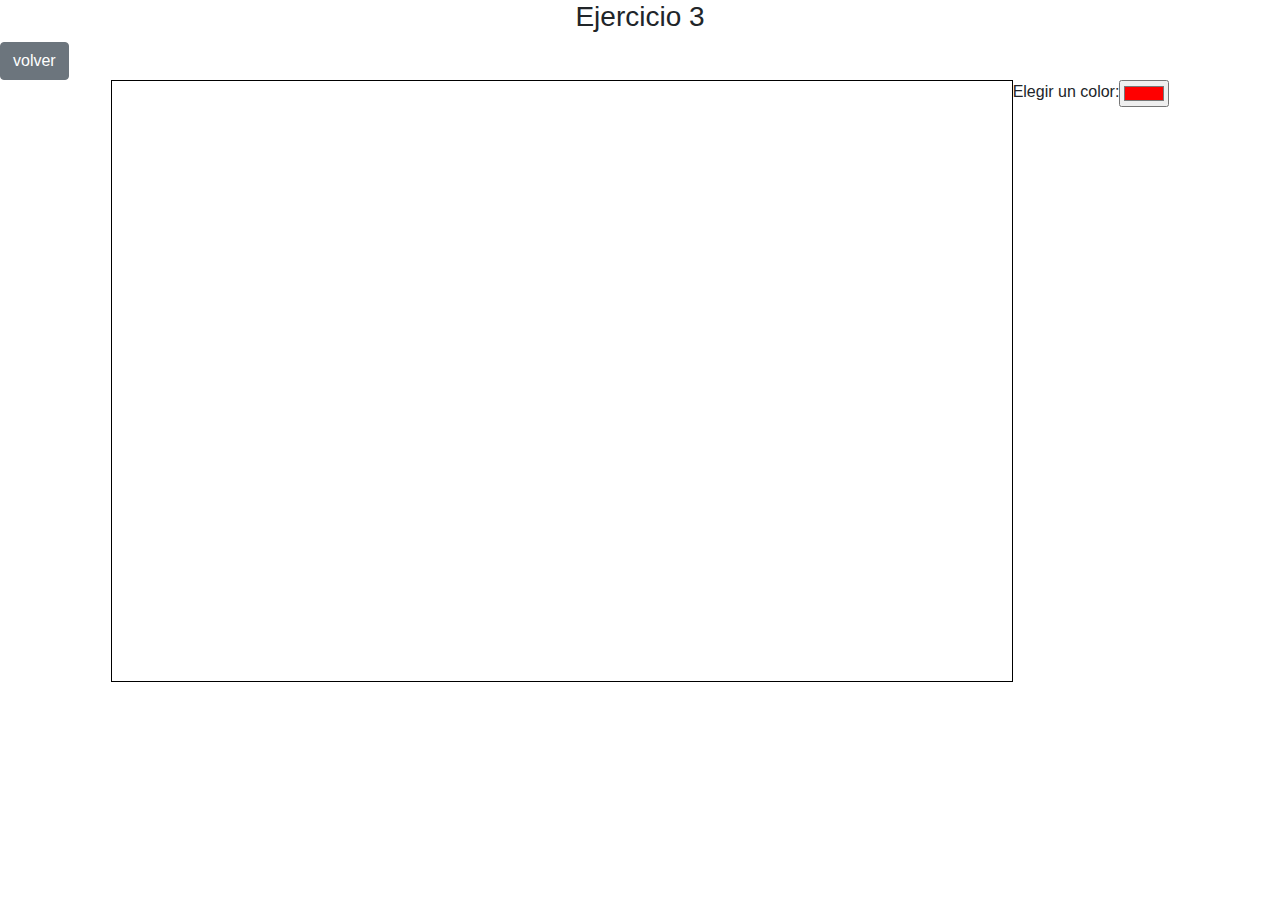
<file: Tp1/Tp1/3/index.html>
<!doctype html>
<html lang="en">

<head>
    <meta charset="utf-8">
    <meta name="viewport" content="width=device-width, initial-scale=1, shrink-to-fit=no">
	<script rel="stylesheet" type="text/css" src="../css/estilo.css"></script>
    <link rel="stylesheet" href="https://stackpath.bootstrapcdn.com/bootstrap/4.3.1/css/bootstrap.min.css" integrity="sha384-ggOyR0iXCbMQv3Xipma34MD+dH/1fQ784/j6cY/iJTQUOhcWr7x9JvoRxT2MZw1T" crossorigin="anonymous">
    <title>Trabajo Practico 1</title>
    
</head>

<body>
    <h3 class="d-flex justify-content-center">Ejercicio 3</h3>
    <a type="button" href="../Index.html" class="btn btn-secondary">volver</a>
    <div id="contenedor" class="d-flex justify-content-center">
        <canvas id="canvas" width="900" height="600" style="border:1px solid #000000;"></canvas>
        <label>Elegir un color:</label>
        <input type="color" id="color" value="#ff0000">
    </div>

    <link rel="stylesheet" href="https://stackpath.bootstrapcdn.com/bootstrap/4.3.1/css/bootstrap.min.css" integrity="sha384-ggOyR0iXCbMQv3Xipma34MD+dH/1fQ784/j6cY/iJTQUOhcWr7x9JvoRxT2MZw1T" crossorigin="anonymous">
    <script src="https://code.jquery.com/jquery-3.3.1.slim.min.js" integrity="sha384-q8i/X+965DzO0rT7abK41JStQIAqVgRVzpbzo5smXKp4YfRvH+8abtTE1Pi6jizo" crossorigin="anonymous"></script>
    <script src="https://cdnjs.cloudflare.com/ajax/libs/popper.js/1.14.7/umd/popper.min.js" integrity="sha384-UO2eT0CpHqdSJQ6hJty5KVphtPhzWj9WO1clHTMGa3JDZwrnQq4sF86dIHNDz0W1" crossorigin="anonymous"></script>
    <script src="https://stackpath.bootstrapcdn.com/bootstrap/4.3.1/js/bootstrap.min.js" integrity="sha384-JjSmVgyd0p3pXB1rRibZUAYoIIy6OrQ6VrjIEaFf/nJGzIxFDsf4x0xIM+B07jRM" crossorigin="anonymous"></script>
    <script src="js/main.js"></script>

</body>

</html>
</file>
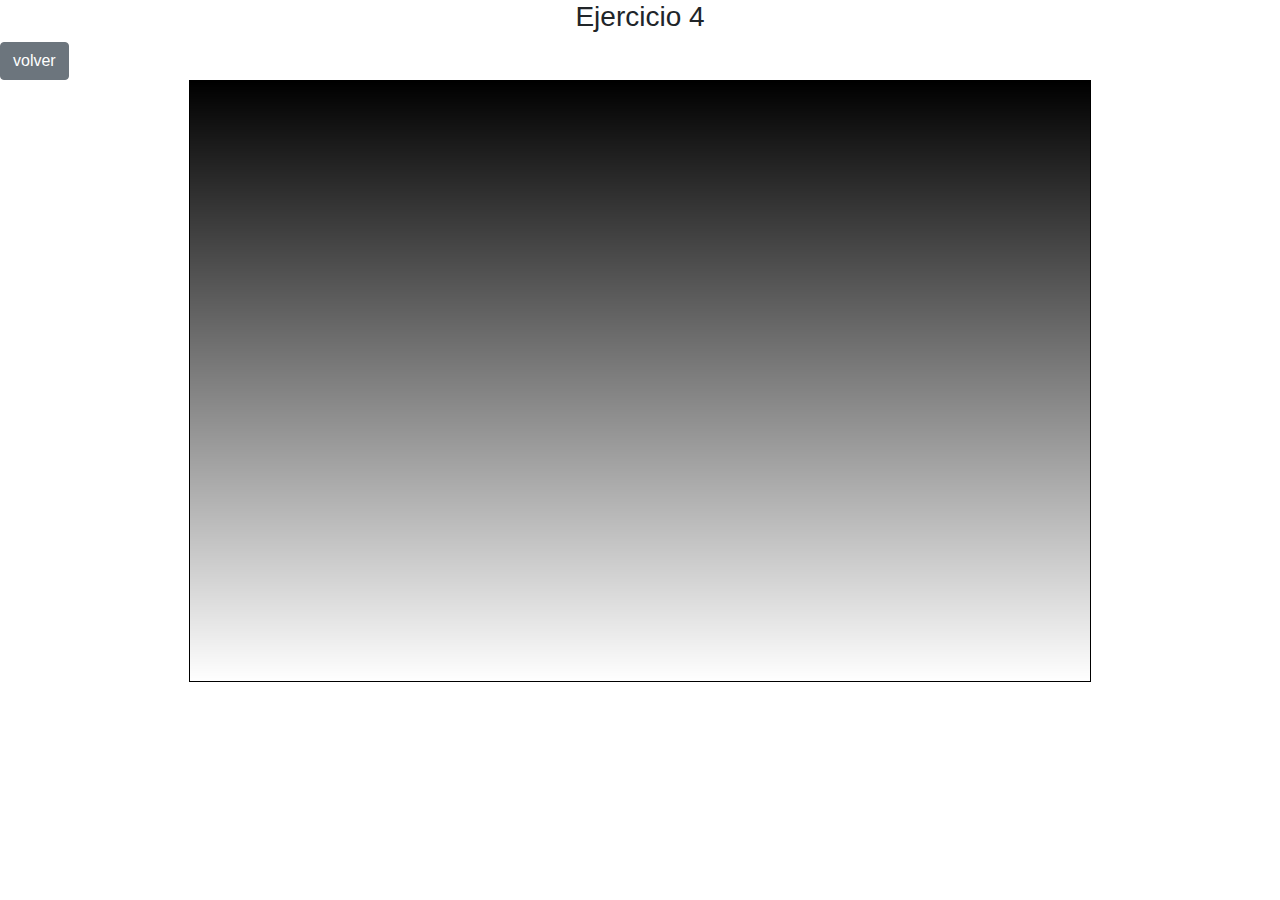
<file: Tp1/Tp1/4/index.html>
<!doctype html>
<html lang="en">

<head>
    <meta charset="utf-8">
    <meta name="viewport" content="width=device-width, initial-scale=1, shrink-to-fit=no">
	<script rel="stylesheet" type="text/css" src="../css/estilo.css"></script>
    <link rel="stylesheet" href="https://stackpath.bootstrapcdn.com/bootstrap/4.3.1/css/bootstrap.min.css" integrity="sha384-ggOyR0iXCbMQv3Xipma34MD+dH/1fQ784/j6cY/iJTQUOhcWr7x9JvoRxT2MZw1T" crossorigin="anonymous">
    <title>Trabajo Practico 1</title>
    
</head>

<body>
    <h3 class="d-flex justify-content-center">Ejercicio 4</h3>
    <a type="button" href="../Index.html" class="btn btn-secondary">volver</a>
    <div id="contenedor" class="d-flex justify-content-center">
        <canvas id="canvas" width="900" height="600" style="border:1px solid #000000;"></canvas>
    </div>

    <link rel="stylesheet" href="https://stackpath.bootstrapcdn.com/bootstrap/4.3.1/css/bootstrap.min.css" integrity="sha384-ggOyR0iXCbMQv3Xipma34MD+dH/1fQ784/j6cY/iJTQUOhcWr7x9JvoRxT2MZw1T" crossorigin="anonymous">
    <script src="https://code.jquery.com/jquery-3.3.1.slim.min.js" integrity="sha384-q8i/X+965DzO0rT7abK41JStQIAqVgRVzpbzo5smXKp4YfRvH+8abtTE1Pi6jizo" crossorigin="anonymous"></script>
    <script src="https://cdnjs.cloudflare.com/ajax/libs/popper.js/1.14.7/umd/popper.min.js" integrity="sha384-UO2eT0CpHqdSJQ6hJty5KVphtPhzWj9WO1clHTMGa3JDZwrnQq4sF86dIHNDz0W1" crossorigin="anonymous"></script>
    <script src="https://stackpath.bootstrapcdn.com/bootstrap/4.3.1/js/bootstrap.min.js" integrity="sha384-JjSmVgyd0p3pXB1rRibZUAYoIIy6OrQ6VrjIEaFf/nJGzIxFDsf4x0xIM+B07jRM" crossorigin="anonymous"></script>
    <script src="js/main.js"></script>
</body>

</html>
</file>
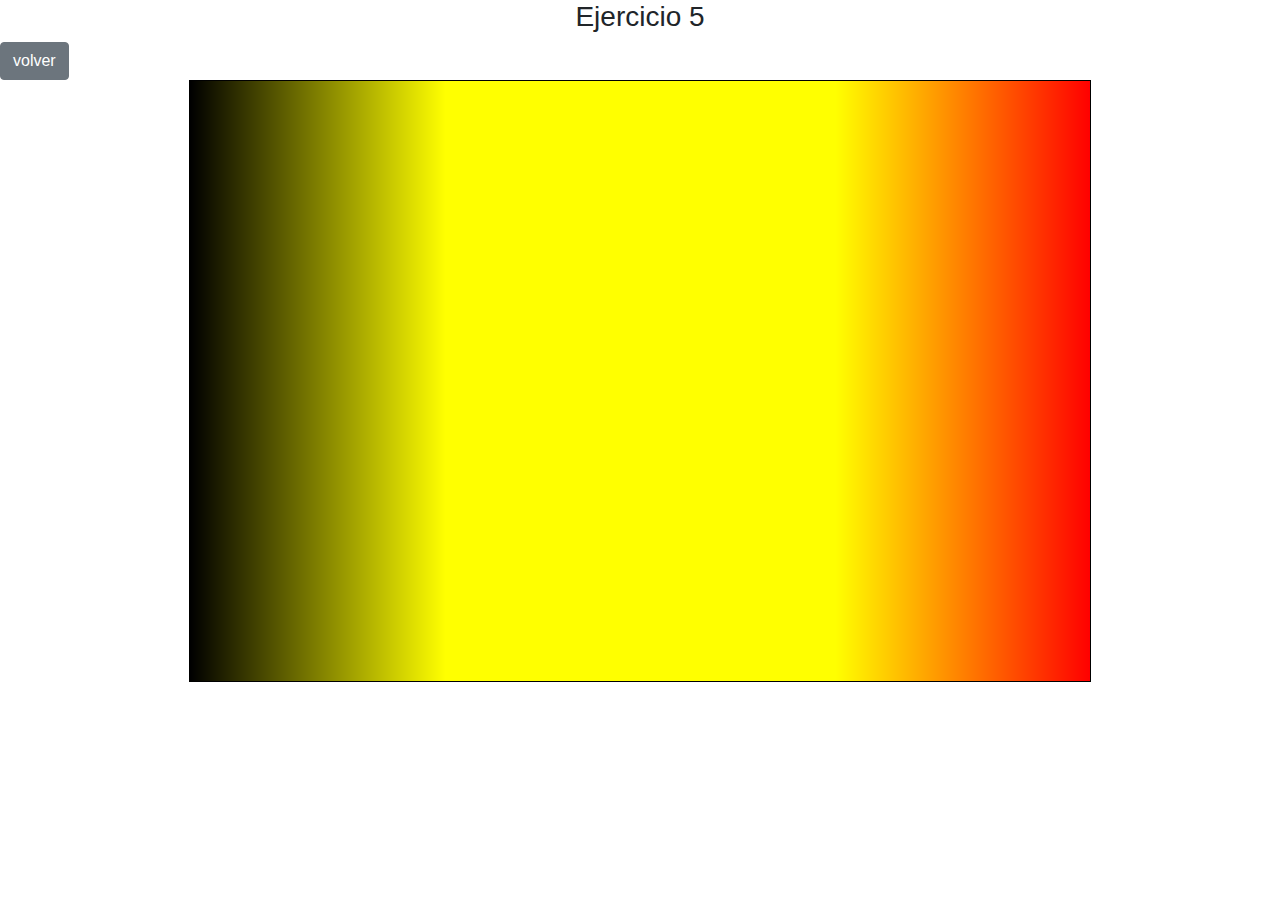
<file: Tp1/Tp1/5/index.html>
<!doctype html>
<html lang="en">

<head>
    <meta charset="utf-8">
    <meta name="viewport" content="width=device-width, initial-scale=1, shrink-to-fit=no">
	<script rel="stylesheet" type="text/css" src="../css/estilo.css"></script>
    <link rel="stylesheet" href="https://stackpath.bootstrapcdn.com/bootstrap/4.3.1/css/bootstrap.min.css" integrity="sha384-ggOyR0iXCbMQv3Xipma34MD+dH/1fQ784/j6cY/iJTQUOhcWr7x9JvoRxT2MZw1T" crossorigin="anonymous">
    <title>Trabajo Practico 1</title>
</head>

<body>
    <h3 class="d-flex justify-content-center">Ejercicio 5</h3>
    <a type="button" href="../Index.html" class="btn btn-secondary">volver</a>
    <div id="contenedor" class="d-flex justify-content-center">
        <canvas id="canvas" width="900" height="600" style="border:1px solid #000000;"></canvas>
    </div>

    <link rel="stylesheet" href="https://stackpath.bootstrapcdn.com/bootstrap/4.3.1/css/bootstrap.min.css" integrity="sha384-ggOyR0iXCbMQv3Xipma34MD+dH/1fQ784/j6cY/iJTQUOhcWr7x9JvoRxT2MZw1T" crossorigin="anonymous">
    <script src="https://code.jquery.com/jquery-3.3.1.slim.min.js" integrity="sha384-q8i/X+965DzO0rT7abK41JStQIAqVgRVzpbzo5smXKp4YfRvH+8abtTE1Pi6jizo" crossorigin="anonymous"></script>
    <script src="https://cdnjs.cloudflare.com/ajax/libs/popper.js/1.14.7/umd/popper.min.js" integrity="sha384-UO2eT0CpHqdSJQ6hJty5KVphtPhzWj9WO1clHTMGa3JDZwrnQq4sF86dIHNDz0W1" crossorigin="anonymous"></script>
    <script src="https://stackpath.bootstrapcdn.com/bootstrap/4.3.1/js/bootstrap.min.js" integrity="sha384-JjSmVgyd0p3pXB1rRibZUAYoIIy6OrQ6VrjIEaFf/nJGzIxFDsf4x0xIM+B07jRM" crossorigin="anonymous"></script>
    <script src="js/main.js"></script>
</body>

</html>
</file>
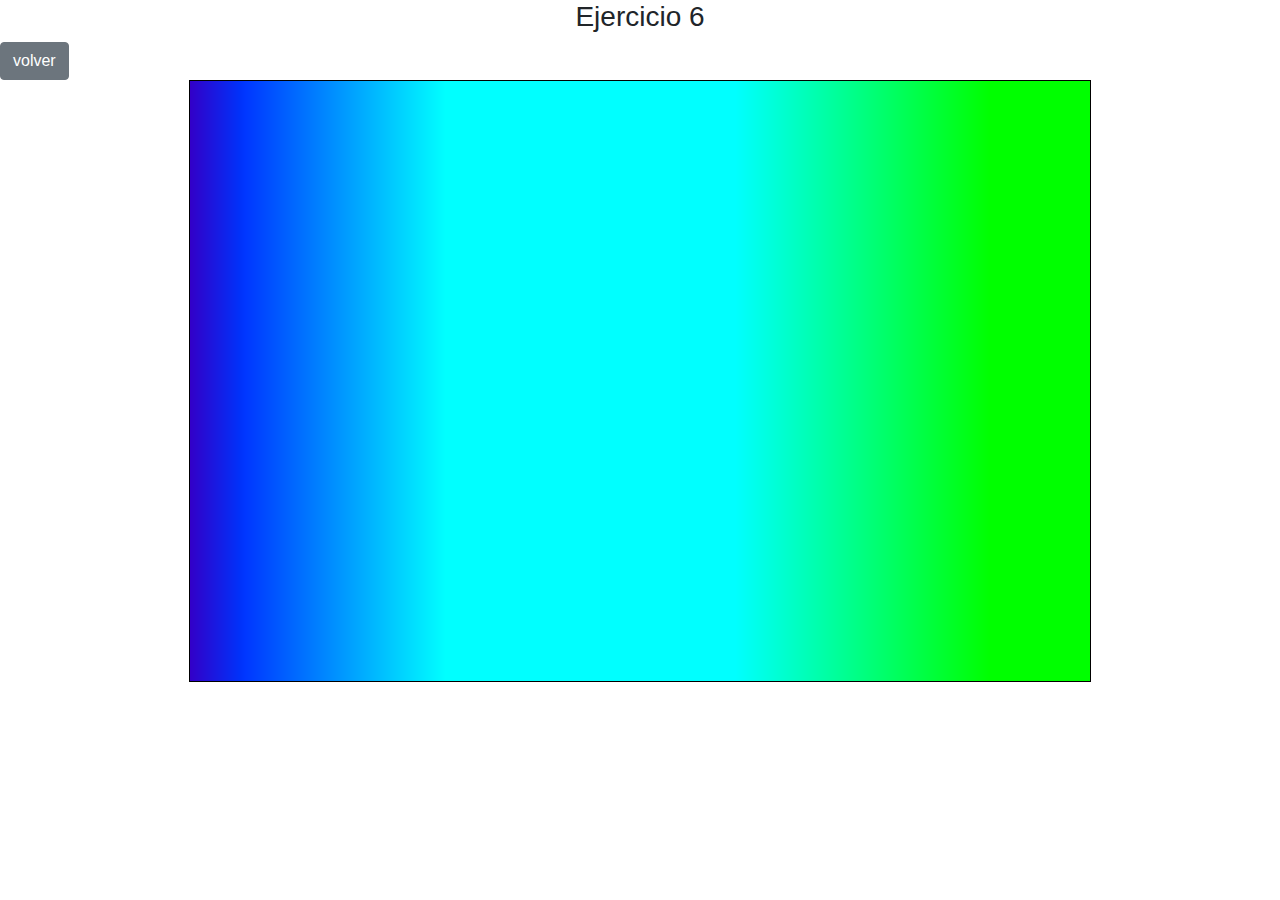
<file: Tp1/Tp1/6/index.html>
<!doctype html>
<html lang="en">

<head>
    <meta charset="utf-8">
    <meta name="viewport" content="width=device-width, initial-scale=1, shrink-to-fit=no">
	<script rel="stylesheet" type="text/css" src="../css/estilo.css"></script>
    <link rel="stylesheet" href="https://stackpath.bootstrapcdn.com/bootstrap/4.3.1/css/bootstrap.min.css" integrity="sha384-ggOyR0iXCbMQv3Xipma34MD+dH/1fQ784/j6cY/iJTQUOhcWr7x9JvoRxT2MZw1T" crossorigin="anonymous">
    <title>Trabajo Practico 1</title>
</head>

<body>
    <h3 class="d-flex justify-content-center">Ejercicio 6</h3>
    <a type="button" href="../Index.html" class="btn btn-secondary">volver</a>
    <div id="contenedor" class="d-flex justify-content-center">
        <canvas id="canvas" width="900" height="600" style="border:1px solid #000000;"></canvas>
    </div>

    <link rel="stylesheet" href="https://stackpath.bootstrapcdn.com/bootstrap/4.3.1/css/bootstrap.min.css" integrity="sha384-ggOyR0iXCbMQv3Xipma34MD+dH/1fQ784/j6cY/iJTQUOhcWr7x9JvoRxT2MZw1T" crossorigin="anonymous">
    <script src="https://code.jquery.com/jquery-3.3.1.slim.min.js" integrity="sha384-q8i/X+965DzO0rT7abK41JStQIAqVgRVzpbzo5smXKp4YfRvH+8abtTE1Pi6jizo" crossorigin="anonymous"></script>
    <script src="https://cdnjs.cloudflare.com/ajax/libs/popper.js/1.14.7/umd/popper.min.js" integrity="sha384-UO2eT0CpHqdSJQ6hJty5KVphtPhzWj9WO1clHTMGa3JDZwrnQq4sF86dIHNDz0W1" crossorigin="anonymous"></script>
    <script src="https://stackpath.bootstrapcdn.com/bootstrap/4.3.1/js/bootstrap.min.js" integrity="sha384-JjSmVgyd0p3pXB1rRibZUAYoIIy6OrQ6VrjIEaFf/nJGzIxFDsf4x0xIM+B07jRM" crossorigin="anonymous"></script>
    <script src="js/main.js"></script>
</body>

</html>
</file>
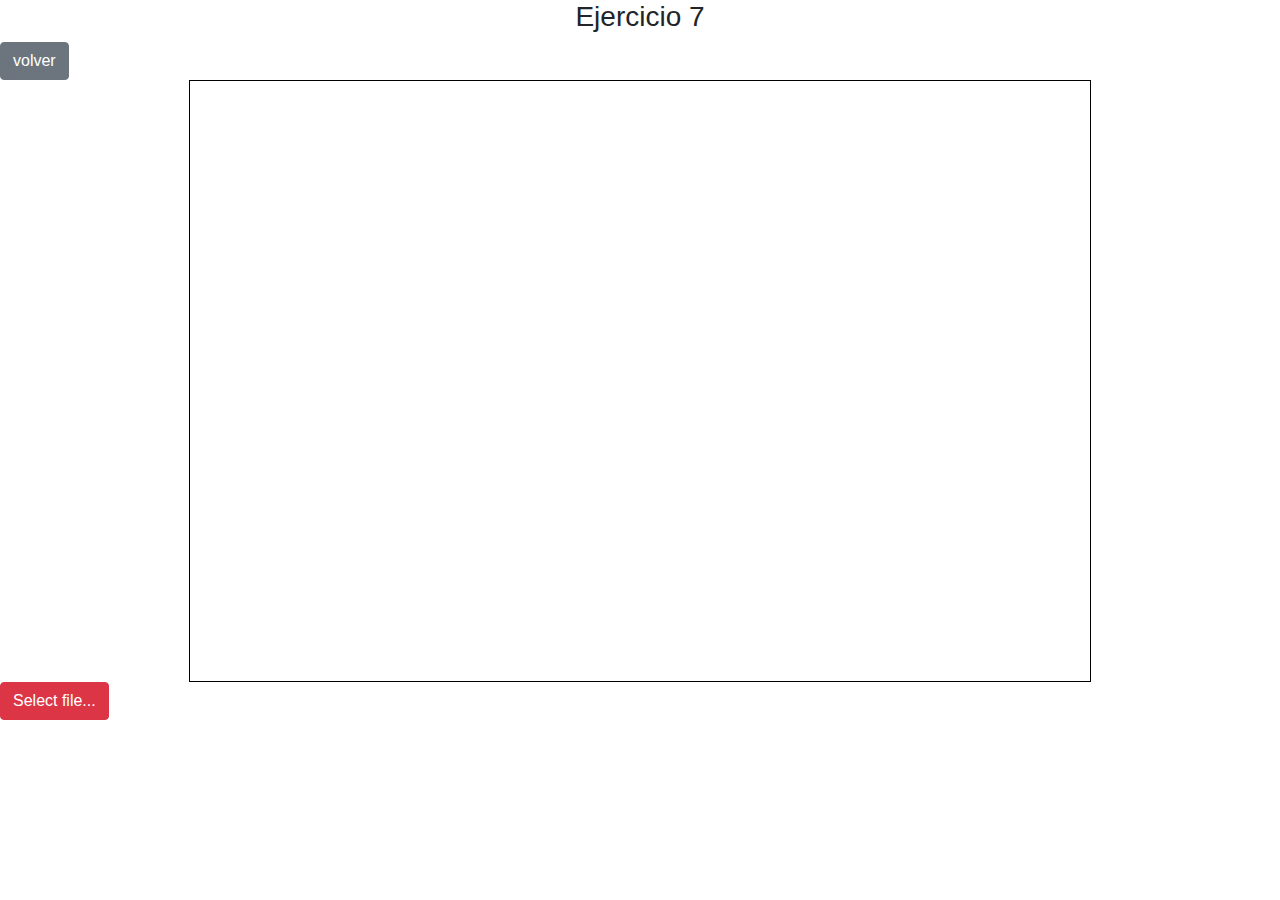
<file: Tp1/Tp1/7/index.html>
<!doctype html>
<html lang="en">

<head>
    <meta charset="utf-8">
    <meta name="viewport" content="width=device-width, initial-scale=1, shrink-to-fit=no">
	<script rel="stylesheet" type="text/css" src="../css/estilo.css"></script>
    <link rel="stylesheet" href="https://stackpath.bootstrapcdn.com/bootstrap/4.3.1/css/bootstrap.min.css" integrity="sha384-ggOyR0iXCbMQv3Xipma34MD+dH/1fQ784/j6cY/iJTQUOhcWr7x9JvoRxT2MZw1T" crossorigin="anonymous">
    <title>Trabajo Practico 1</title>
    
</head>

<body>
    <h3 class="d-flex justify-content-center">Ejercicio 7</h3>
    <a type="button" href="../Index.html" class="btn btn-secondary">volver</a>
    <div id="contenedor" class="d-flex justify-content-center">
		<canvas id="canvas" width="900" height="600" style="border:1px solid #000000;"></canvas>	
    </div>
    <button  class="btn btn-danger" onclick="document.querySelector('.ifile').click();">Select file...</button>
    <input class="ifile" type="file" name="imagen" accept="image/png, image/jpeg" style="display: none;">
    
    <div class="boton">
        <button id="filtro" class="btn btn-danger" type="submit" style="display: none;">Filtro</button>
    </div>
    <link rel="stylesheet" href="https://stackpath.bootstrapcdn.com/bootstrap/4.3.1/css/bootstrap.min.css" integrity="sha384-ggOyR0iXCbMQv3Xipma34MD+dH/1fQ784/j6cY/iJTQUOhcWr7x9JvoRxT2MZw1T" crossorigin="anonymous">
    <script src="https://code.jquery.com/jquery-3.3.1.slim.min.js" integrity="sha384-q8i/X+965DzO0rT7abK41JStQIAqVgRVzpbzo5smXKp4YfRvH+8abtTE1Pi6jizo" crossorigin="anonymous"></script>
    <script src="https://cdnjs.cloudflare.com/ajax/libs/popper.js/1.14.7/umd/popper.min.js" integrity="sha384-UO2eT0CpHqdSJQ6hJty5KVphtPhzWj9WO1clHTMGa3JDZwrnQq4sF86dIHNDz0W1" crossorigin="anonymous"></script>
    <script src="https://stackpath.bootstrapcdn.com/bootstrap/4.3.1/js/bootstrap.min.js" integrity="sha384-JjSmVgyd0p3pXB1rRibZUAYoIIy6OrQ6VrjIEaFf/nJGzIxFDsf4x0xIM+B07jRM" crossorigin="anonymous"></script>
    <script src="js/main.js"></script>

</body>

</html>
</file>
<file: Tp1/Entregables/css/estilo.css>
body { 
        margin: 0px;
        background-image: url("../imagen/madera-vintage.jpg"); 
        background-position: center center;
}
canvas{
        background-color: white; 
        border: 5px solid #d0d0d0;
        background-position: center center;
}

h3{
        color: white;
}
</file>
<file: Tp2/Entregables/css/style.css>
#canvas {
    margin-left: 20%;
    margin-right: 20%;
    border:#000 solid 2px;
  }
</file>
<file: Tp3/EntregaFinal/css/style.css>
@keyframes move {
  0% {background-position:1000px}
  100% {background-position:0}
  }
#canvas{
    background: url("../imagenes/fondo1.jpg") 0 0 repeat-x;
    animation: move 10s linear infinite;
    position: absolute;
}

.Instrucciones{
  background-color: lightgreen;
  width:300px;
  height: 505px;
  margin-left: 30px;
  border: 2px solid black;
  border-radius: 10px;
  position: absolute;
  display: inline-block;
}
#vidas{
  margin-left: 50px;
  font-size: 20px;
  border: 2px solid black;
  border-radius: 10px;
  position: absolute;
  display: inline-block;
  background-color: yellow;
}
</file>
